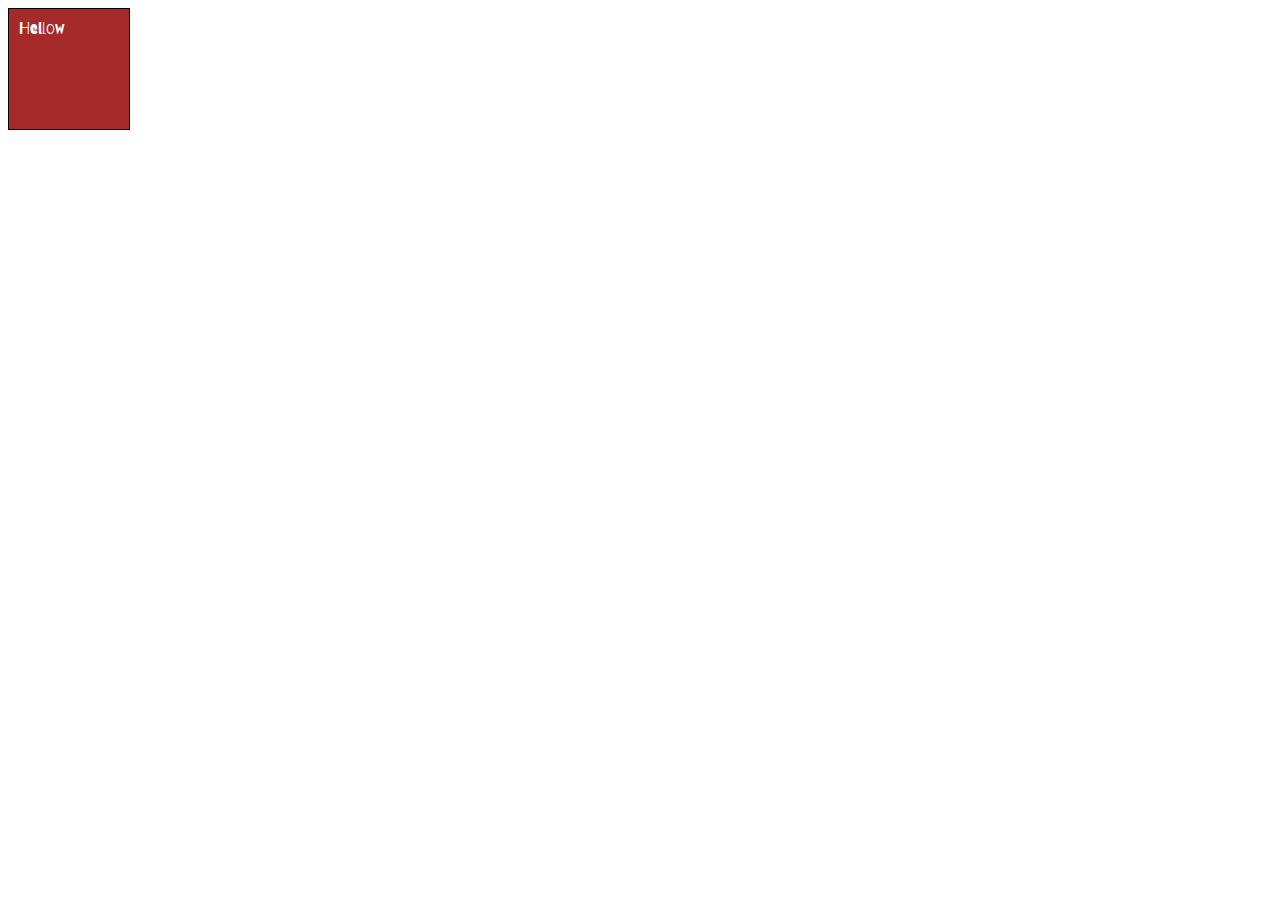
<file: animation.html>
<!DOCTYPE html>
<html lang="en">
  <head>
    <meta charset="UTF-8" />
    <meta name="viewport" content="width=device-width, initial-scale=1.0" />
    <title>Document</title>
    <link
      rel="stylesheet"
      href="https://fonts.googleapis.com/css?family=Barriecito"
    />
    <style>
      @keyframes myanimation {
        0% {
          transform: translate(100px, 0);
          background-color: green;
        }

        50% {
          transform: translate(100px, 100px);
          background-color: red;
        }

        75% {
          transform: translate(50px, 100px);
          background-color: yellow;
        }

        100% {
          transform: translate(0, 0);
          background-color: brown;
        }
      }

      .box {
        width: 100px;
        color: white;
        font-family: "Barriecito", Times, serif;
        height: 100px;
        background-color: brown;
        border: 1px solid black;
        padding: 10px;
      }

      /* .box:hover {
        animation: myanimation 5s;
      } */
    </style>
  </head>
  <body>
    <div class="box">Hellow</div>
  </body>
</html>
</file>
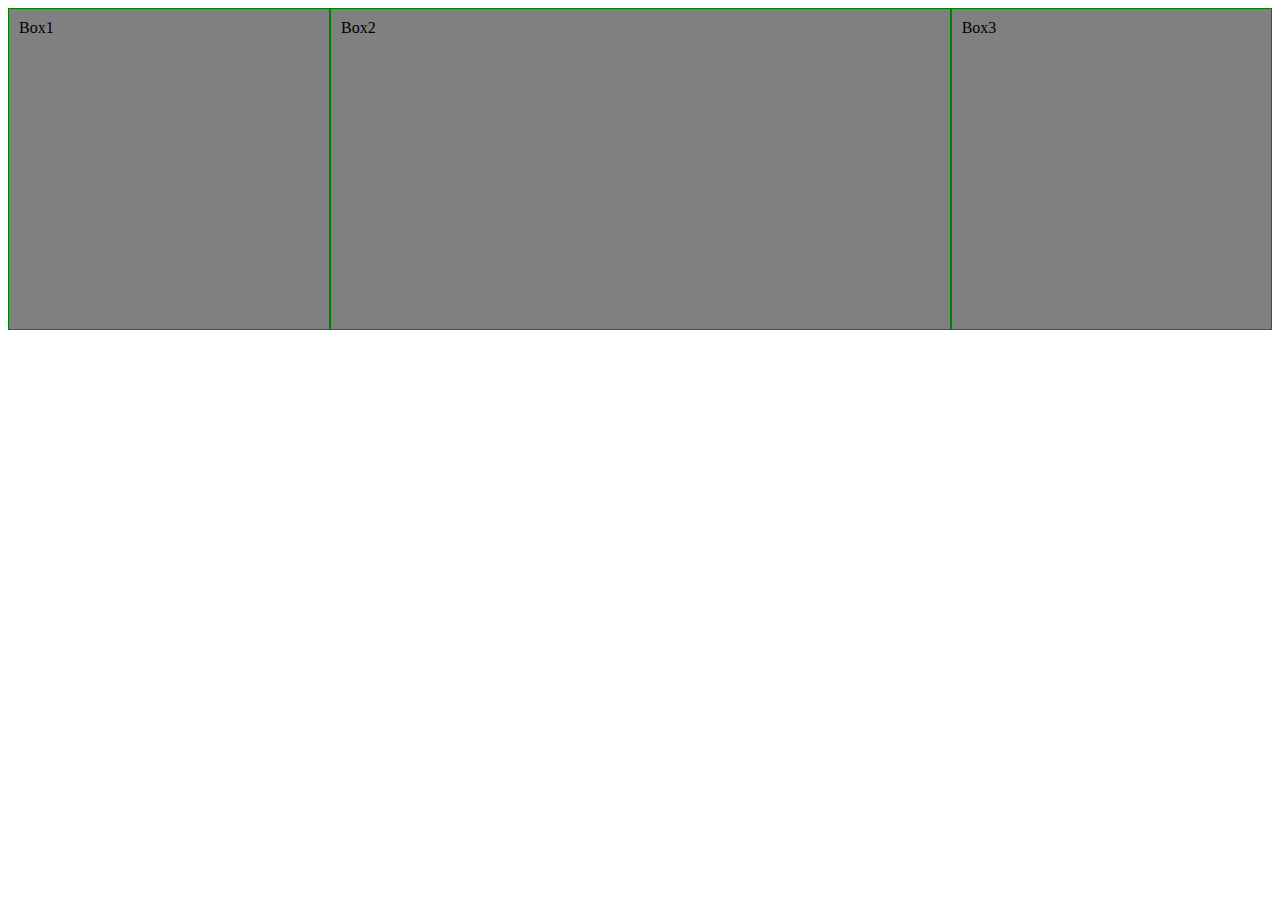
<file: flexbox.html>
<!DOCTYPE html>
<html lang="en">
<head>
    <meta charset="UTF-8">
    <meta name="viewport" content="width=device-width, initial-scale=1.0">
    <title>Document</title>
    <link rel="stylesheet" href="flexbox.css">
</head>
<body>
    <div id="container">
        <div class="box" id="box1">Box1</div>
        <div class="box" id="box2" >Box2</div>
        <div class="box" id="box3">Box3</div>
    </div>

</body>
</html>
</file>
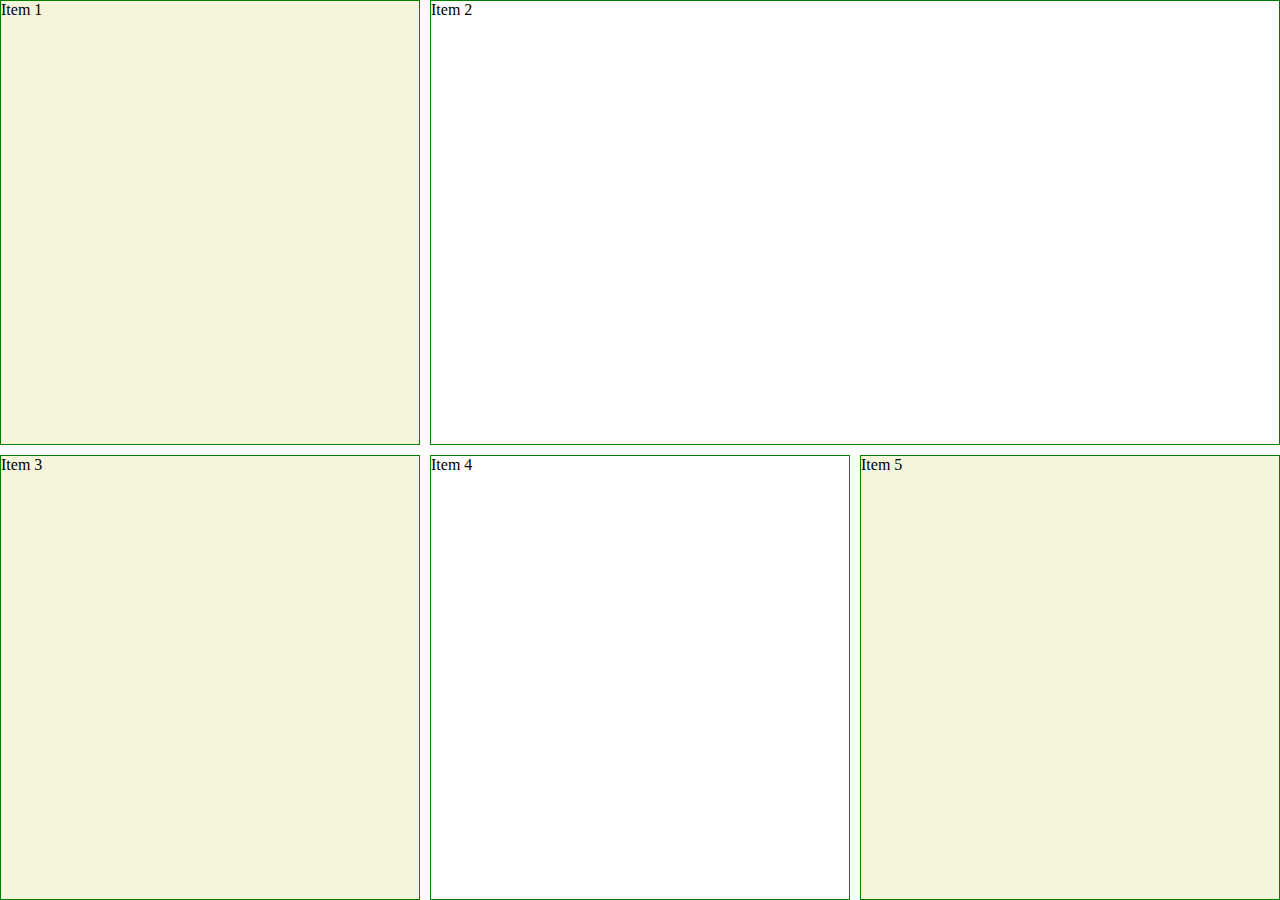
<file: grid.html>
<!DOCTYPE html>
<html lang="en">
<head>
    <meta charset="UTF-8">
    <meta name="viewport" content="width=device-width, initial-scale=1.0">
    <title>Document</title>
    <style>
        * {
            margin: 0;
            padding: 0;
        }

        #container {
            height: 100vh;
            display: grid;
            grid-template-columns: repeat(3, 1fr);
            gap: 10px;
        }

        .item:nth-child(2n+1){
            background-color: beige;
        }

        .item:nth-child(2){
            /* grid-column-start: 2;
            grid-column-end: 4; */
            /* grid-column: span 2; */
            grid-column: 2 / 4;
        }

        /* .item:first-child {
            grid-row: span 2;
        } */

        .item {
            border: 1px solid green;
        }

    </style>
</head>
<body>
    <div id="container">
        <div class="item">Item 1</div>
        <div class="item">Item 2</div>
        <div class="item">Item 3</div>
        <div class="item">Item 4</div>
        <div class="item">Item 5</div>

    </div>
</body>
</html>
</file>
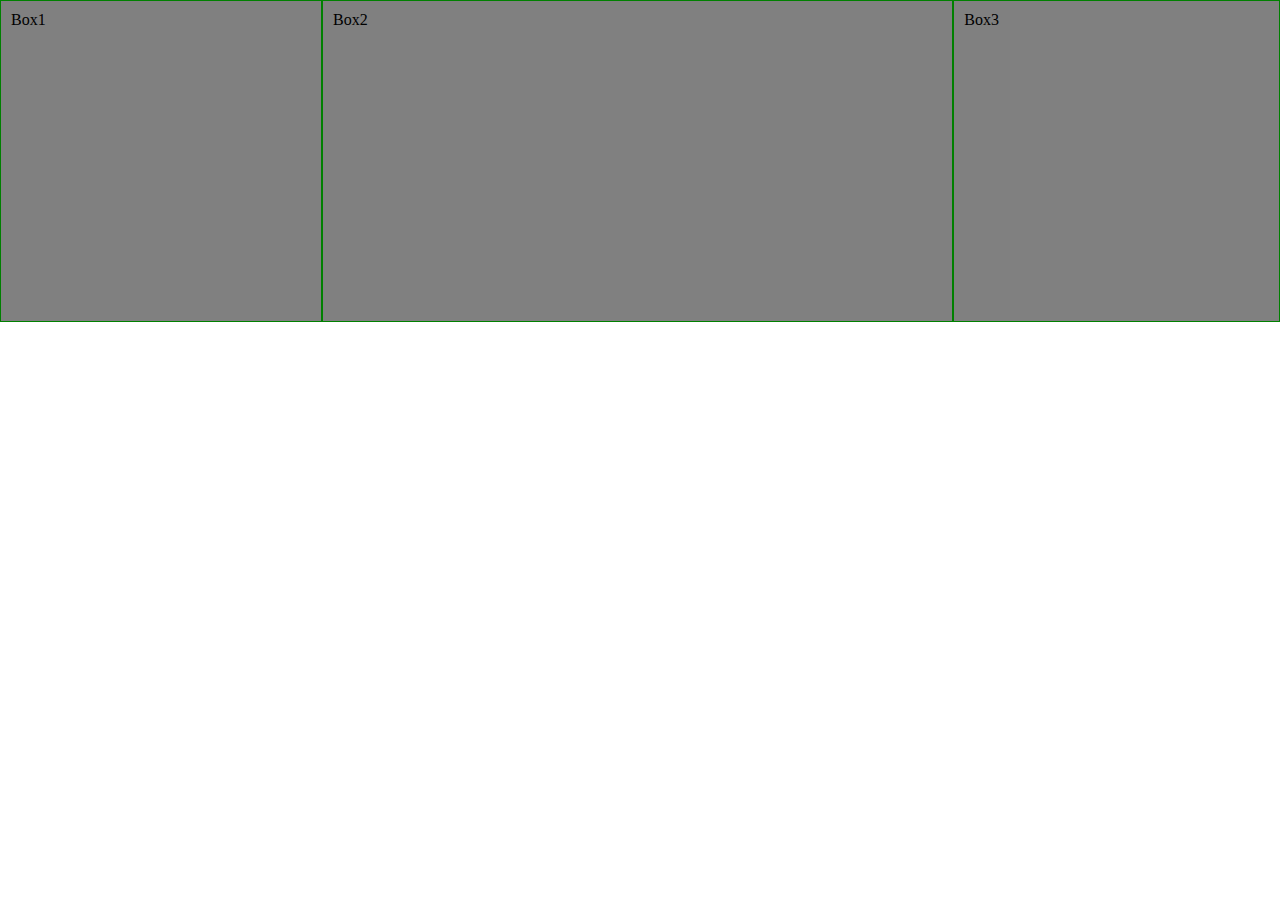
<file: media-query.html>
<!DOCTYPE html>
<html lang="en">
<head>
    <meta charset="UTF-8">
    <meta name="viewport" content="width=device-width, initial-scale=1.0">
    <title>Document</title>
    <link rel="stylesheet" href="media-query.css">
</head>
<body>
    <div id="container">  
        <div class="box" id="box1">Box1</div>
        <div class="box" id="box2" >Box2</div>
        <div class="box" id="box3">Box3</div>
    </div>



</body>
</html>
</file>
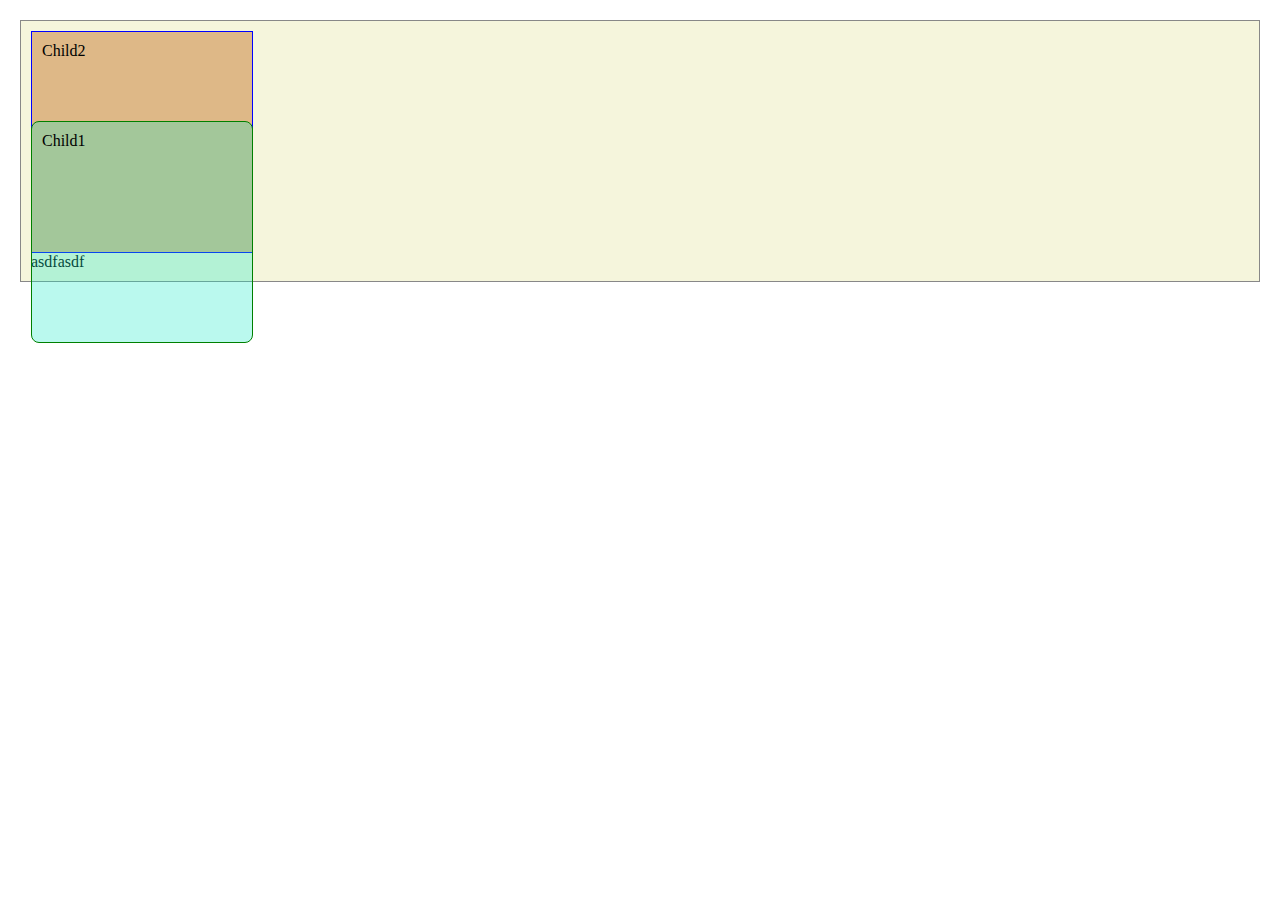
<file: position.html>
<!DOCTYPE html>
<html lang="en">
  <head>
    <meta charset="UTF-8" />
    <meta name="viewport" content="width=device-width, initial-scale=1.0" />
    <title>Document</title>
    <style>
      * {
        margin: 0;
        padding: 0;
      }

      #parent {
        padding: 10px;
        background-color: beige;
        border: 1px solid #888;
        margin: 20px;
        position: relative;
      }

      #child1 {
        background-color: rgba(25, 234, 200, 0.3);
        padding: 10px;
        border: 1px solid green;
        width: 200px;
        height: 200px;
        position: absolute;
        top: 100px;
        z-index: 2;
        border-radius: 8px;
        box-shadow: 8px #888;
      }

      #child2 {
        background-color: burlywood;
        padding: 10px;
        border: 1px solid blue;
        width: 200px;
        height: 200px;
        /* position: absolute;
            top: 100px; 
            z-index: 3;*/
      }
    </style>
  </head>
  <body>
    <div id="parent">
      <div id="child1">Child1</div>
      <div id="child2">Child2</div>
      <div>asdfasdf</div>
    </div>
  </body>
</html>
</file>
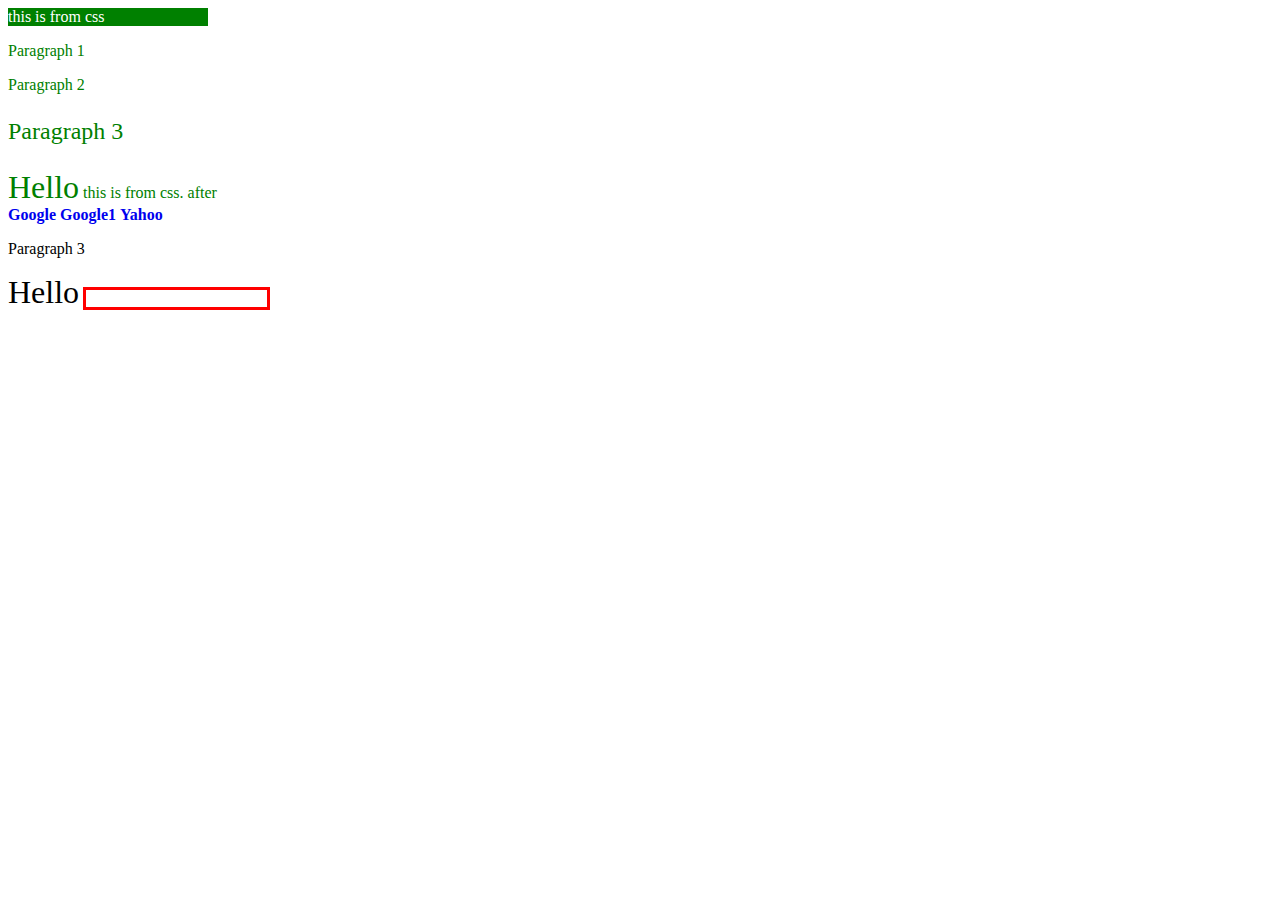
<file: selectors.html>
<!DOCTYPE html>
<html lang="en">
<head>
    <meta charset="UTF-8">
    <meta name="viewport" content="width=device-width, initial-scale=1.0">
    <title>Document</title>
    <style>
       

        a:hover {
            color: red;
        }

        a:focus {
            color: yellow;
        }

        input:focus {
            border: 10px solid green;
            outline: none;
        }

        input:invalid {
            border: 3px solid red;
        }

        .box.another {
            color: green;
        }

        .another {
            color: blue;
        }

        #box1 p:last-of-type {
            font-size: 1.5rem;
        }

        /* #box2 a:last-of-type {
            color: yellow;
        } */

        p + span {
            font-size: 2rem;
        }

        [href$=".com"] {
            text-decoration: none;
            font-weight: 600;
        }

        #box1::before {
            content: 'this is from css';
            display: block;
            background-color: green;
            width: 200px;
            color: white;
        }

        #box1::after {
            content: 'this is from css. after';
        }


    </style>
</head>
<body>
    <div id="box1" class="box another">
        <p>Paragraph 1</p>
        <p>Paragraph 2</p>
        <p>Paragraph 3</p>
        <span>Hello</span>        
    </div>
    <div id="box2">
        <a href="https://google.com">Google</a>
        <a href="google.com">Google1</a>
        <a href="https://yahoo.com">Yahoo</a>
        <p>Paragraph 3</p>
        <span>Hello</span>   
        <input type="text" required id="myinput">
    </div>
</body>
</html>
</file>
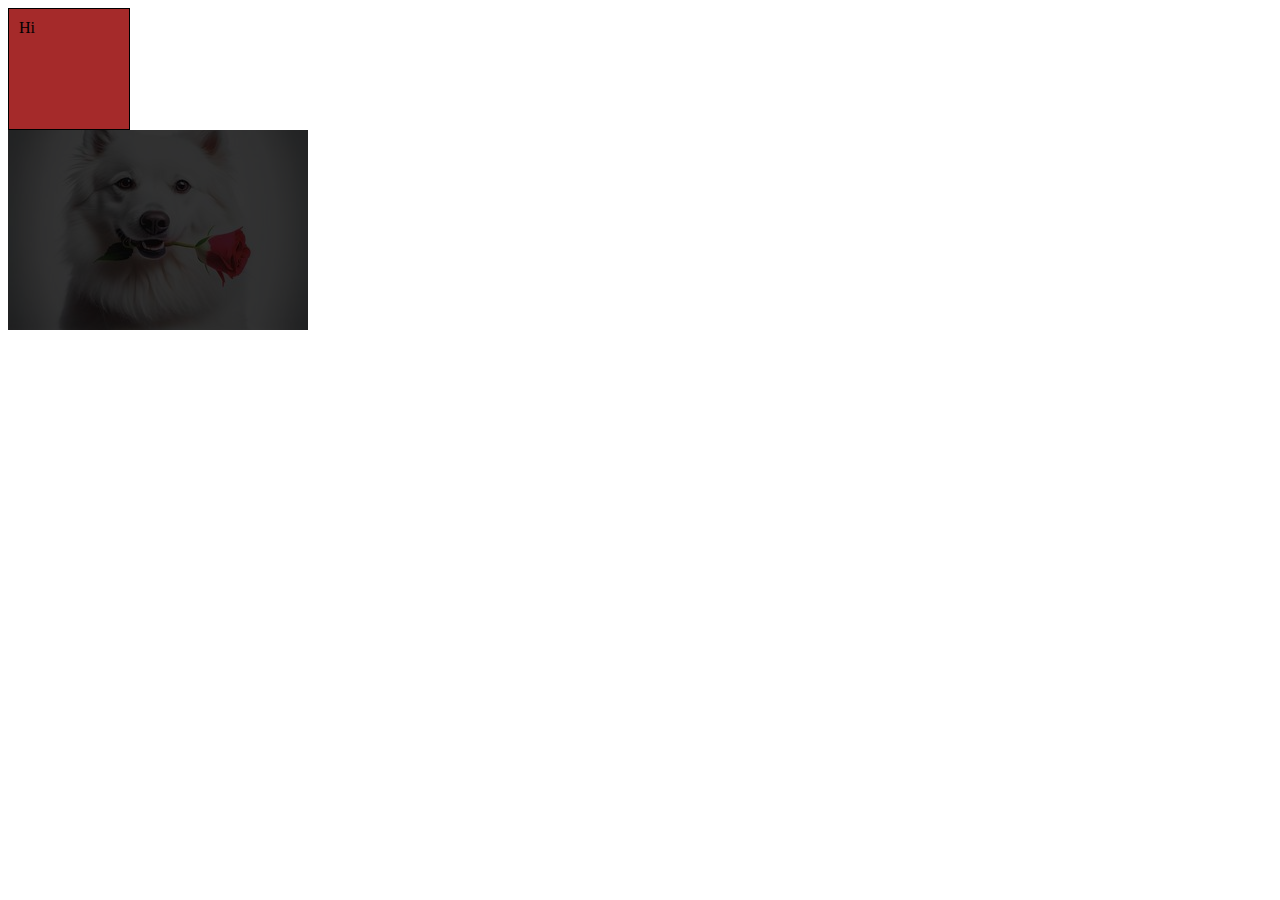
<file: transform-transition.html>
<!DOCTYPE html>
<html lang="en">
  <head>
    <meta charset="UTF-8" />
    <meta name="viewport" content="width=device-width, initial-scale=1.0" />
    <title>Document</title>
    <style>
      .box {
        width: 100px;
        height: 100px;
        background-color: brown;
        border: 1px solid black;
        padding: 10px;
        transition: all 2s;
        /* transition-property: color;
        transition-timing-function: ease-in-out;
        transition-duration: 2s;
        transition-delay: 0s; */
        /* transition: color 2s; */
      }

      .box:hover {
        background-color: aqua;
        width: 150px;
        height: 150px;
        transform: translate(200px, 200px);
      }

      img {
        filter: brightness(0.2);
      }
    </style>
  </head>
  <body>
    <div class="box">Hi</div>

    <img src="dog.jpg" alt="dog" />
  </body>
</html>
</file>
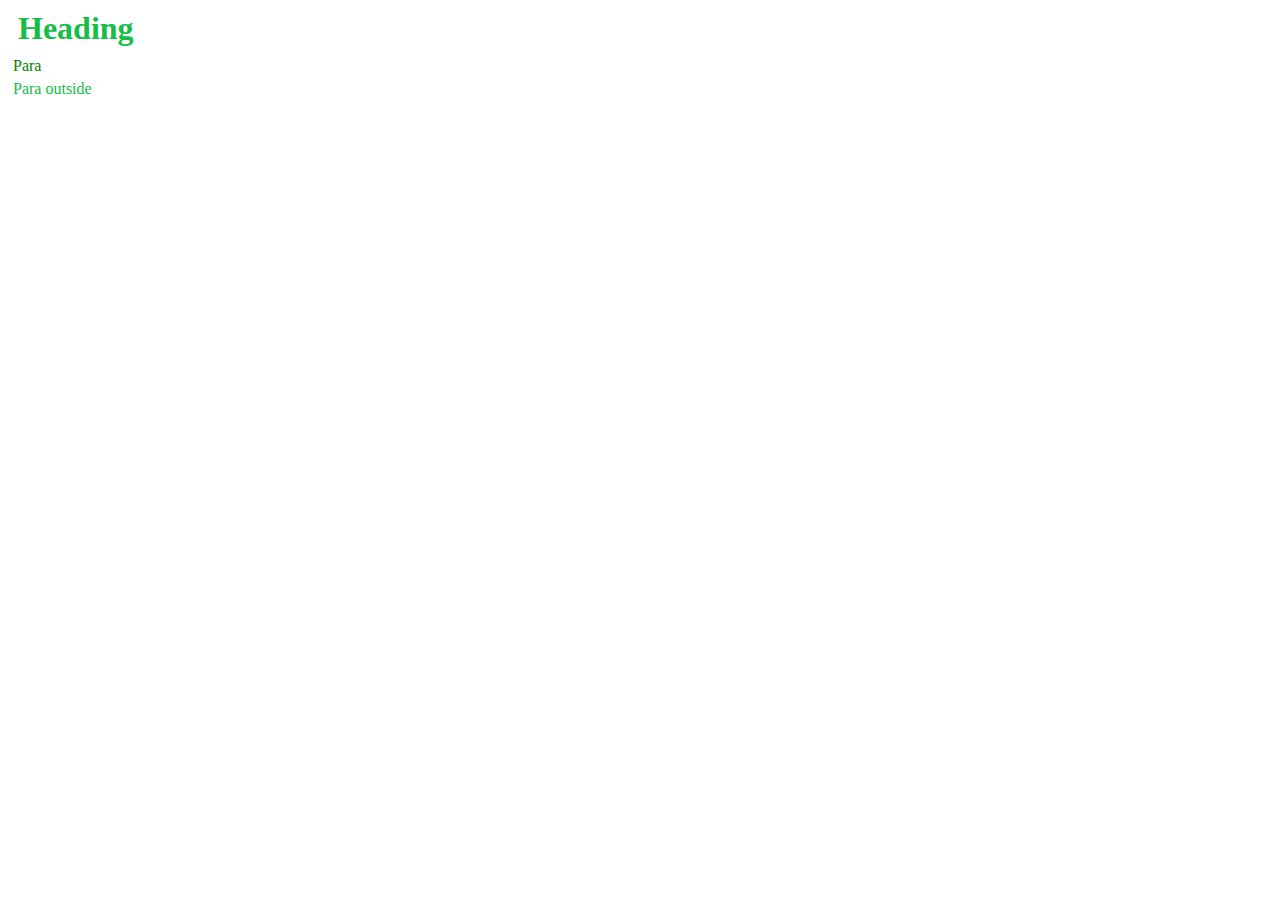
<file: variables.html>
<!DOCTYPE html>
<html lang="en">
  <head>
    <meta charset="UTF-8" />
    <meta name="viewport" content="width=device-width, initial-scale=1.0" />
    <title>Document</title>
  </head>
  <style>
    :root {
      --orange: #16bd46;
      --margin: 5px;
    }

    h1 {
      margin: 10px;
      color: var(--orange);
    }

    p {
      color: var(--orange);
      margin: var(--margin);
    }
    div {
      color: red;
    }

    div p {
      color: green;
    }
  </style>
  <body>
    <div>
      <h1>Heading</h1>
      <p>Para</p>
    </div>
    <p>Para outside</p>
  </body>
</html>
</file>
<file: flexbox.css>
#container {
    display: flex;
}
.box {
    width: 300px;
    height: 300px;
    background-color: gray;
    padding: 10px;
    border: 1px solid green;
}

#box1 {
    flex-basis: 300px;
}

#box2 {
    flex: 2;
}

#box3 {
    flex: 1;
}
</file>
<file: media-query.css>
* {
    margin: 0;
    padding: 0;
}

#container {
    display: flex;
    flex-wrap: wrap;
}
.box {
    width: 300px;
    height: 300px;
    background-color: gray;
    padding: 10px;
    border: 1px solid green;
}

#box1 {
    flex-basis: 300px;
}

#box2 {
    flex: 2;
}

#box3 {
    flex: 1;
}

@media screen and (max-width: 400px) {
    #container {
        flex-direction: column;
        height: 100vh;
    }
    #box1, #box2, #box3 {
        flex: 1;
        width: 100%;
    } 
}
</file>
